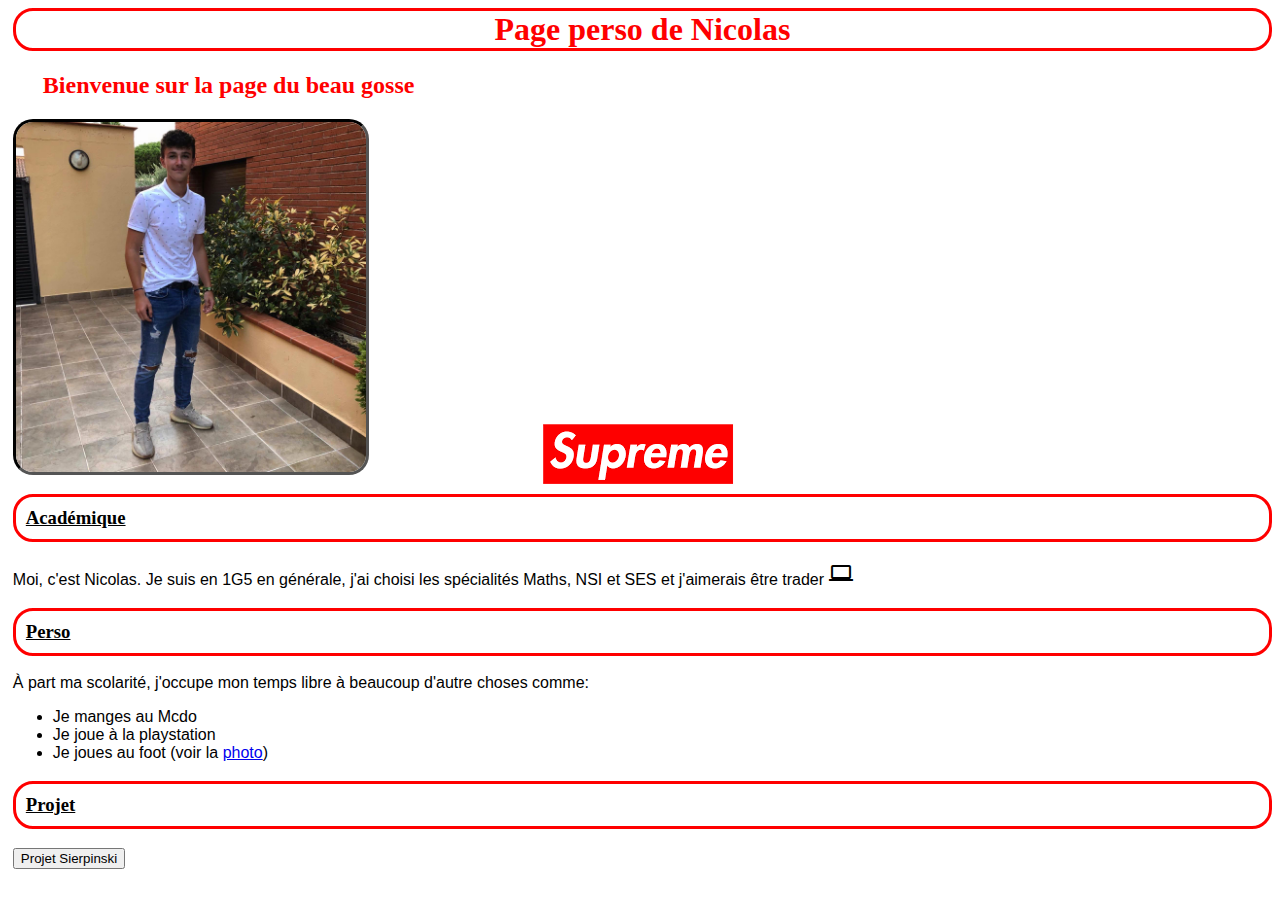
<file: index.html>
<link rel="stylesheet" href="style.css" />
<link rel="stylesheet" href="https://fonts.googleapis.com/icon?family=Material+Icons">

<body>
<title>Ma page perso</title>

<h1>Page perso de Nicolas</h1>

<h2 id="titre">Bienvenue sur la page du beau gosse</h3>

<img id="imageProfil" src="images/2D13E3DE-2C1C-43A8-B1CB-3CEDF5F17B0B.JPG" width="350px/"> 


<h3 style="text-decoration: underline;">Académique</h3>
<p id="academie">Moi, c'est Nicolas. Je suis en 1G5 en générale, j'ai choisi les spécialités Maths, NSI et SES et j'aimerais être trader <i class="material-icons" id="icone">computer</i></p>  

<h3 style="text-decoration: underline;">Perso</h3>

<div id="perso">
<p >À part ma scolarité, j'occupe mon temps libre à beaucoup d'autre choses comme: </p>

<ul>
    <li>Je manges au Mcdo</li>
    <li>Je joue à la playstation</li>
    <li>Je joues au foot (voir la <a href="images/c577975e-56c4-495b-93bc-34ebb5fb5454.JPG">photo</a>)</li> 
  </ul>
</div>

<h3 style="text-decoration: underline;">Projet</h3>

<div id="projet">
    <button onclick="location.href='./projet.html'" type="button">
        Projet Sierpinski </button>
</div>

</body>
</file>
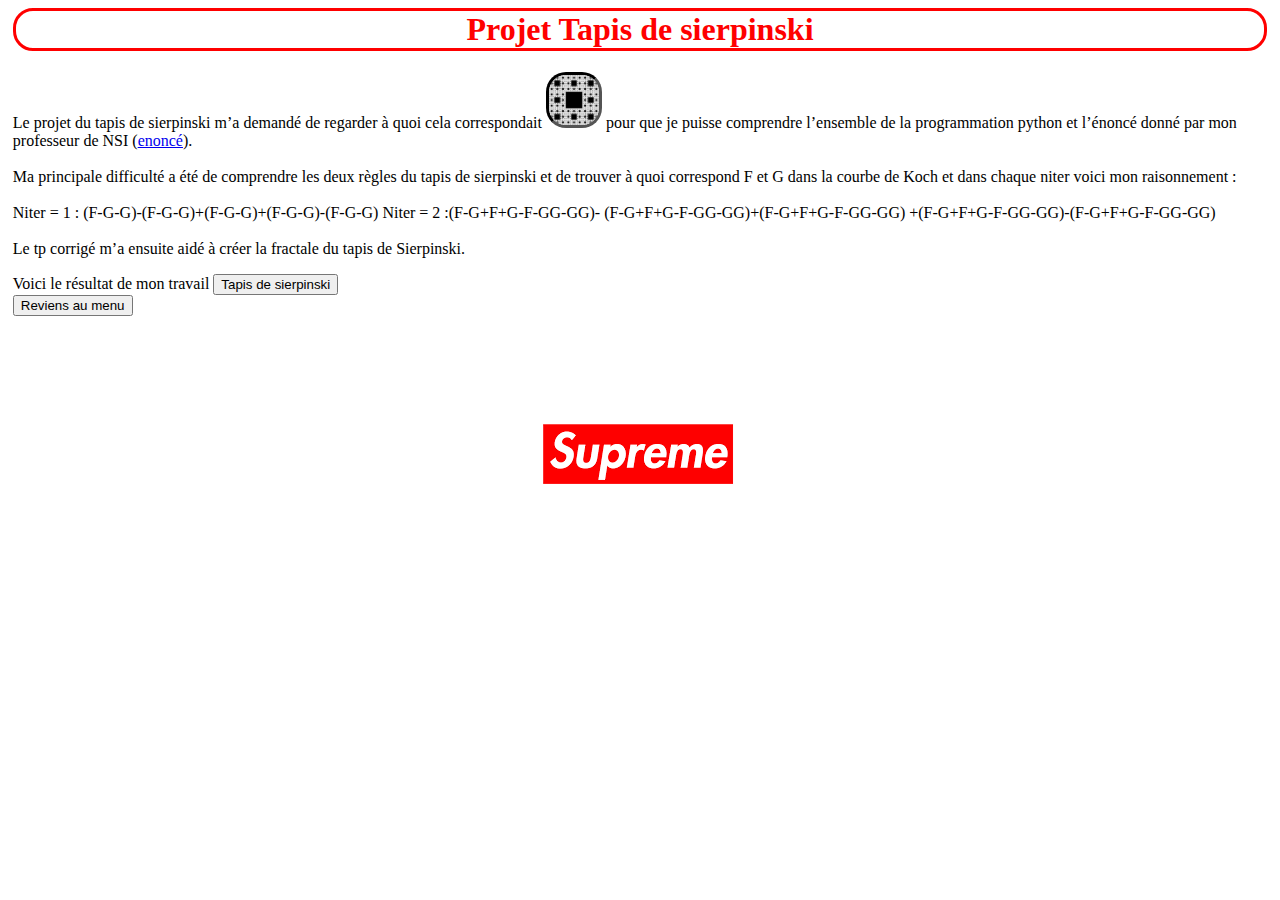
<file: projet.html>
<link rel="stylesheet" href="style.css" />
<link rel="stylesheet" href="https://cdn.jsdelivr.net/npm/bootstrap@4.5.3/dist/css/bootstrap.min.css" integrity="sha384-TX8t27EcRE3e/ihU7zmQxVncDAy5uIKz4rEkgIXeMed4M0jlfIDPvg6uqKI2xXr2" crossorigin="anonymous">

<body style="margin-left: 1%; margin-right: 1%;">
<h1>Projet Tapis de sierpinski</h1>

<p>Le projet du tapis de sierpinski m’a demandé de regarder à quoi cela correspondait <img id="imageProfil" src="images/tapisSierpinski.png" width="50px/"> pour que je puisse comprendre l’ensemble de la programmation python et l’énoncé donné par mon professeur de NSI (<a href="./ProjetSierpinski.pdf">enoncé</a>).
</br></br>
Ma principale difficulté a été de comprendre les deux règles du tapis de sierpinski et de trouver à quoi correspond F et G dans la courbe de Koch et dans chaque niter voici mon raisonnement :
</br></br>
Niter = 1 : (F-G-G)-(F-G-G)+(F-G-G)+(F-G-G)-(F-G-G)
Niter = 2 :(F-G+F+G-F-GG-GG)- (F-G+F+G-F-GG-GG)+(F-G+F+G-F-GG-GG) +(F-G+F+G-F-GG-GG)-(F-G+F+G-F-GG-GG)</br>
</br>
Le tp corrigé m’a ensuite aidé à créer la fractale du tapis de Sierpinski.</p>

Voici le résultat de mon travail <button onclick="location.href='./importTurtle.docx'" type="button">Tapis de sierpinski</button></br>
<button onclick="location.href='./index.html'" type="button" class="btn btn-dark">Reviens au menu</button>

</body>
</file>
<file: style.css>
h1{
    color: red;
    text-align: center;
    font-weight: bold;
    border-style: solid;
    border-radius: 20px;
    border-color: red;
    font-family:georgia, serif;
}

body {
    background-image: url("images/888632.jpg");
    background-repeat: no-repeat;
    background-attachment: scroll;
    background-position: center;
    margin-left: 1%;
  }

#imageProfil{
    text-align: center;
    border-style: inset;
    border-radius: 20px;
    border-color: black;
}

#titre{
    text-align: left;
    color: red;
    margin-left: 30px;
    font-weight: bold;
    

}

#academie{
    font-family: 'Gill Sans', 'Gill Sans MT', Calibri, 'Trebuchet MS', sans-serif;
    
}

#perso{
    font-family: 'Gill Sans', 'Gill Sans MT', Calibri, 'Trebuchet MS', sans-serif;
}

h3{
    font-weight: bold;
    border-style: solid;
    border-radius: 20px;
    border-color: red;
    padding: 10px;
    font-family:georgia, serif;
}
</file>
